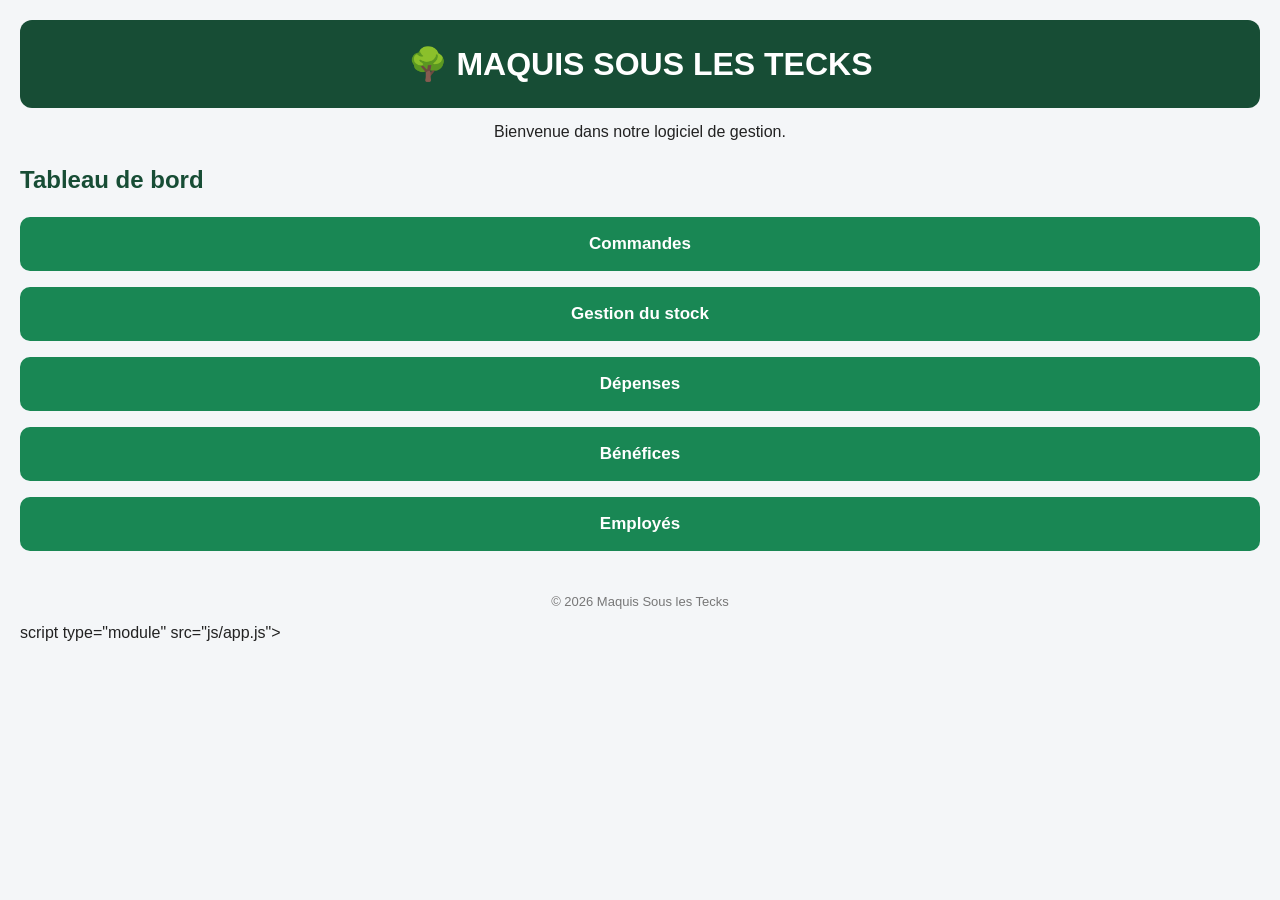
<file: index.html>
<!DOCTYPE html>

<html lang="fr">

<head>

    <meta charset="UTF-8">

    <meta name="viewport" content="width=device-width, initial-scale=1.0">

    <title>Maquis Sous les Tecks</title>

    <link rel="stylesheet" href="css/style.css">

</head>

<body>

    <h1>🌳 MAQUIS SOUS LES TECKS</h1>

    <p>Bienvenue dans notre logiciel de gestion.</p>

    <h2>Tableau de bord</h2>

   <button onclick="window.location.href='commandes.html'">Commandes</button>

    <button>Gestion du stock</button>

    <button>Dépenses</button>

    <button>Bénéfices</button>

    <button>Employés</button>

    <p>© 2026 Maquis Sous les Tecks</p>
script type="module" src="js/app.js"></script>
</body>

</html>
</file>
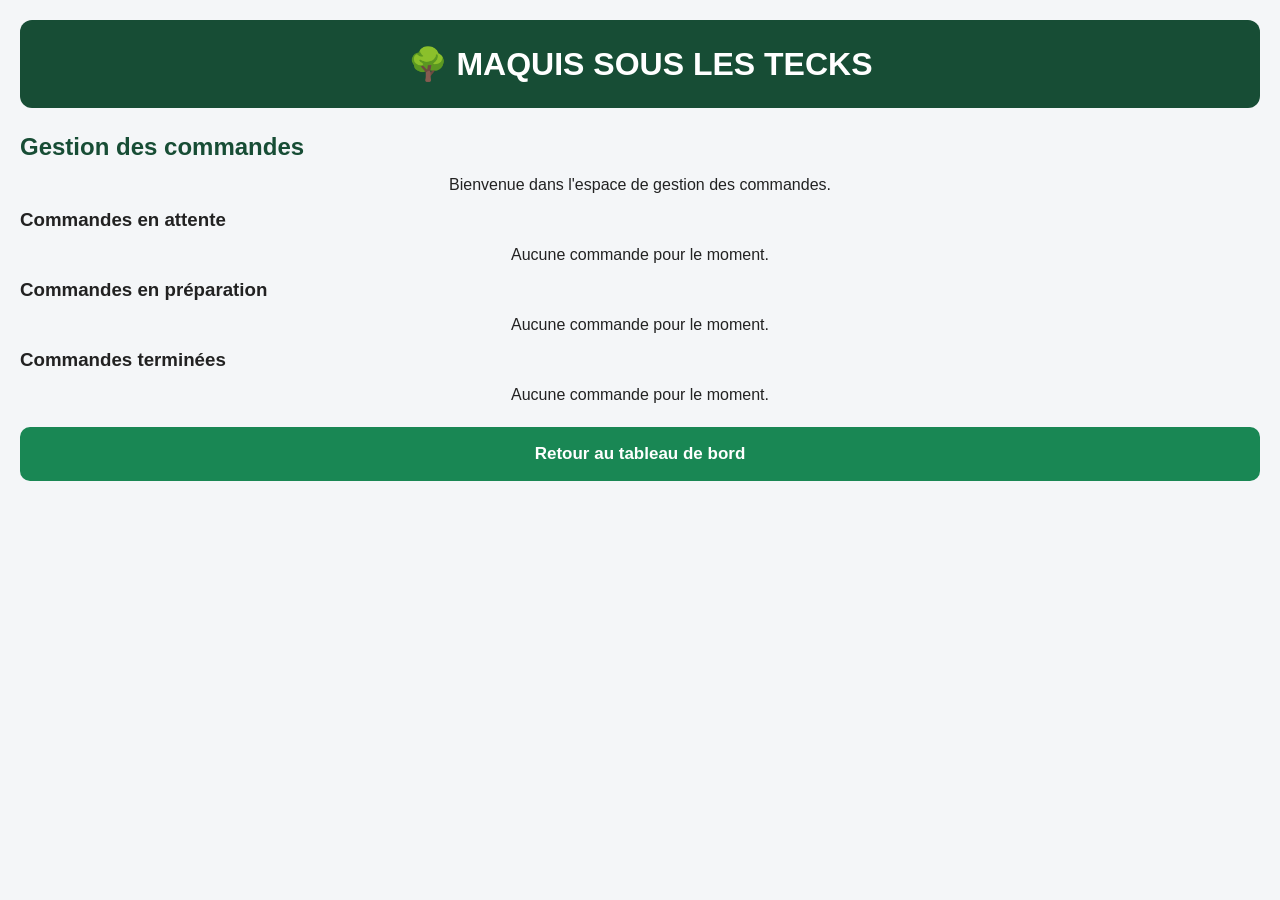
<file: commandes.html>
<!DOCTYPE html>

<html lang="fr">

<head>

    <meta charset="UTF-8">

    <meta name="viewport" content="width=device-width, initial-scale=1.0">

    <title>Commandes - Maquis Sous les Tecks</title>

    <link rel="stylesheet" href="css/style.css">

</head>

<body>

    <h1>🌳 MAQUIS SOUS LES TECKS</h1>

    <h2>Gestion des commandes</h2>

    <p>Bienvenue dans l'espace de gestion des commandes.</p>

    <section>

        <h3>Commandes en attente</h3>

        <p>Aucune commande pour le moment.</p>

    </section>

    <section>

        <h3>Commandes en préparation</h3>

        <p>Aucune commande pour le moment.</p>

    </section>

    <section>

        <h3>Commandes terminées</h3>

        <p>Aucune commande pour le moment.</p>

    </section>

    <button onclick="window.location.href='index.html'">

        Retour au tableau de bord

    </button>

</body>

</html>
</file>
<file: css/style.css>
/* DESIGN GENERAL */

* {

    margin: 0;

    padding: 0;

    box-sizing: border-box;

}

body {

    font-family: Arial, sans-serif;

    background: #f4f6f8;

    color: #222;

    padding: 20px;

}

/* TITRE */

h1 {

    background: #174d35;

    color: white;

    text-align: center;

    padding: 25px 10px;

    border-radius: 12px;

    margin-bottom: 15px;

}

p {

    text-align: center;

    margin: 15px 0;

}

/* SOUS-TITRE */

h2 {

    margin: 25px 0 15px;

    color: #174d35;

}

/* BOUTONS */

button {

    width: 100%;

    padding: 17px;

    margin: 8px 0;

    border: none;

    border-radius: 10px;

    background: #198754;

    color: white;

    font-size: 17px;

    font-weight: bold;

}

/* PIED DE PAGE */

body > p:last-child {

    margin-top: 35px;

    color: #777;

    font-size: 13px;

}
</file>
